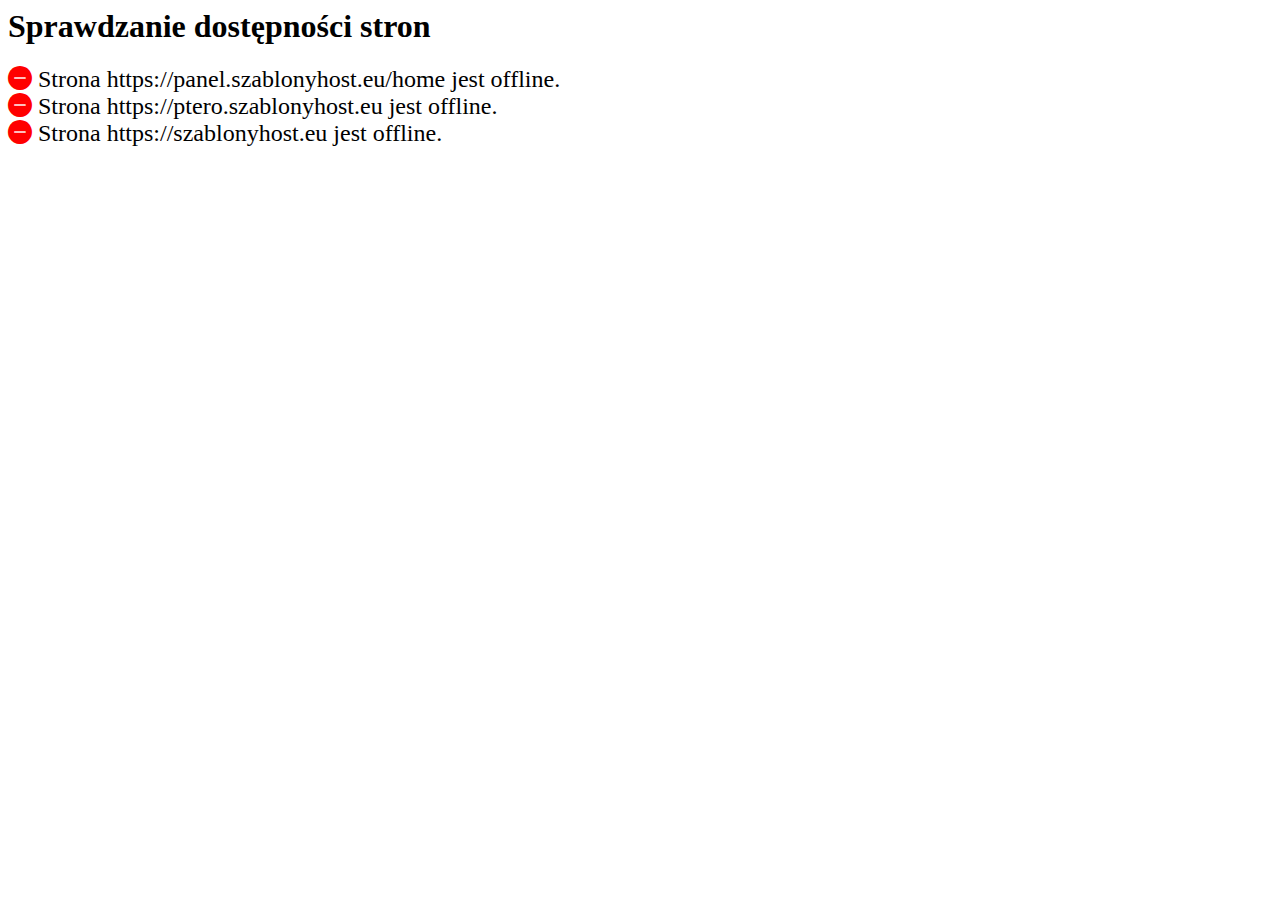
<file: about.html>
<html>
  <head>
    <link rel="stylesheet" href="https://cdn.jsdelivr.net/npm/bootstrap-icons@1.10.5/font/bootstrap-icons.css">
  </head>
  <body>
 <script>
  //Funkcja do sprawdzania dostępności stron
function checkPages() {
  //Tablica z adresami stron do sprawdzenia
  let urls = ["https://panel.szablonyhost.eu/home", "https://ptero.szablonyhost.eu", "https://szablonyhost.eu"];
  //Element div do wyświetlania wyników
  let results = document.getElementById("results");
  //Pętla po tablicy z adresami stron
  for (let url of urls) {
    //Wysyłanie żądania fetch do strony
    fetch(url)
      .then(response => {
        //Sprawdzanie statusu odpowiedzi
        if (response.status == 200) {
          //Jeśli status jest 200, strona jest online
          //Dodanie emoji z zielonym kółkiem i znakiem ✔️ przed stroną
          results.innerHTML += "<span class='text'><i class='bi bi-check-circle-fill'></i> Strona " + url + " jest online.<br> </span>";
        } else {
          //Jeśli status jest inny, strona jest offline lub niedostępna
          //Dodanie emoji z czerwonym kółkiem i znakiem ➖ przed stroną
          results.innerHTML += "<span class='text'><i class='bi bi-dash-circle-fill'></i> Strona " + url + " jest offline.<br>  </span>";
        }
      })
      .catch(error => {
        //Jeśli wystąpi błąd, strona jest offline lub niedostępna
        //Dodanie emoji z czerwonym kółkiem i znakiem ➖ przed stroną
        results.innerHTML += "<span class='text'><i class='bi bi-dash-circle-fill'></i> Strona " + url + " jest offline.<br>   </span>";
      });
  }
}

//Funkcja do uruchomienia po załadowaniu strony
window.onload = function() {
  //Wywołanie funkcji checkPages
  checkPages();
}

//Funkcja do uruchomienia po załadowaniu strony
window.onload = function() {
  //Wywołanie funkcji checkPages
  checkPages();
}
 </script>
<h1>Sprawdzanie dostępności stron</h1>
<div id="results"></div>

<style>
  .bi-dash-circle-fill {
    color: red; 
    font-size: 1.5rem;
  }

  .bi-check-circle-fill {
    color: green; 
    font-size: 1.5rem;
  }

  .text {
    font-size: 1.5rem;
  }
</style>
    


  </style>






</style>    
  </body>
</html>
</file>
